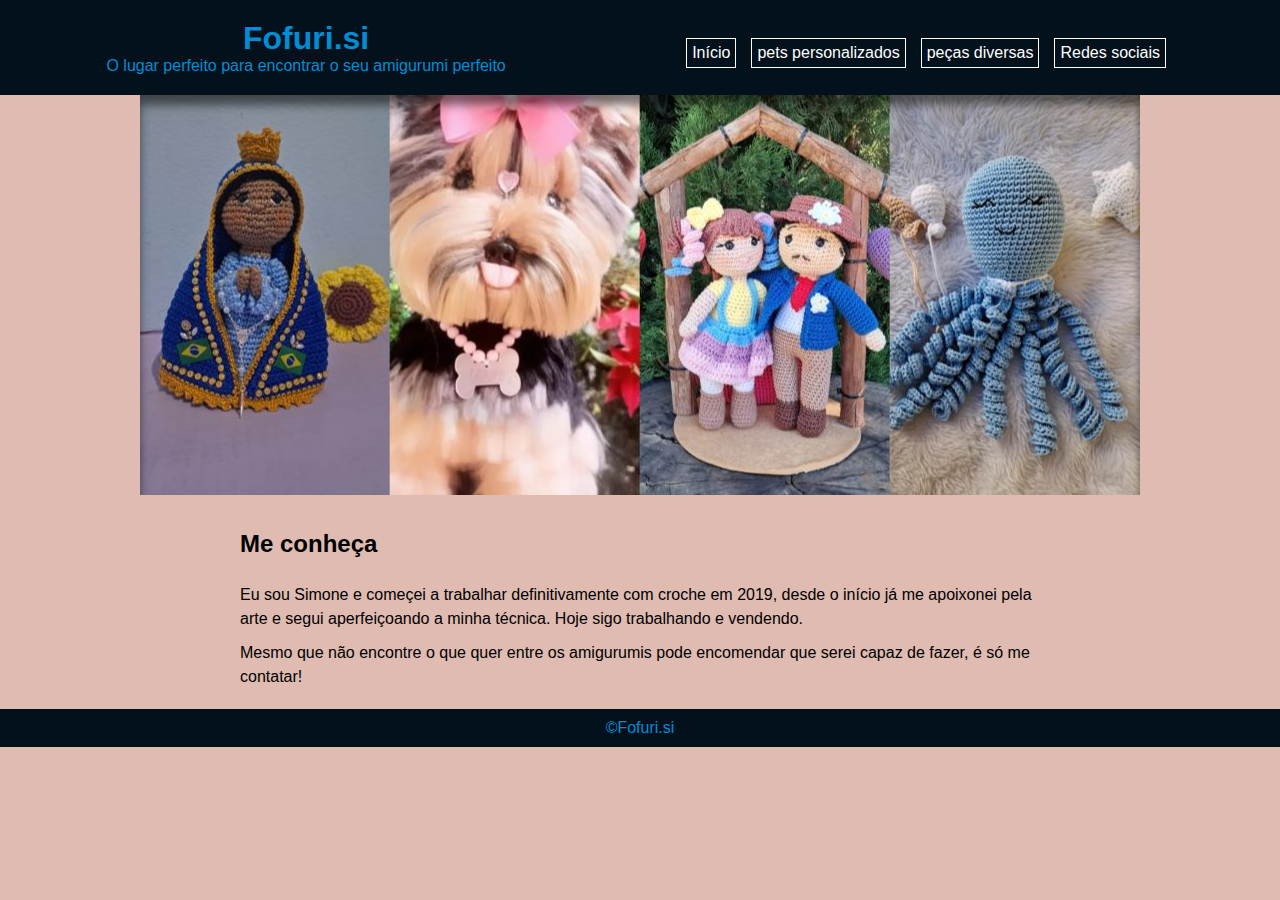
<file: index.html>
<!DOCTYPE html>
<html lang="pt-br">
<head>
    <meta charset="UTF-8">
    <meta name="viewport" content="width=device-width, initial-scale=1.0">
    <title>Fofuri.si</title>

    <link rel="stylesheet" href="estilos/mobile.css" media="all">
    <link rel="stylesheet" href="estilos/style.css" media="all">

</head>
<body>
    <header>
        <div>
            <h1>Fofuri.si</h1>
            <p>O lugar perfeito para encontrar o seu amigurumi perfeito</p>
        </div>

        <nav>
            <a href="index.html">Início</a>
            <a href="pets-personalizados.html">pets personalizados</a>
            <a href="peças-diversas.html">peças diversas</a>
            <a href="#">Redes sociais</a>
        </nav>
    </header>
    <div id="img-fachada"></div>
    <main>
        <h2>Me conheça</h2>
        <p>
            Eu sou Simone e começei a trabalhar definitivamente com croche em 2019, desde o início já me apoixonei pela arte e segui aperfeiçoando a minha técnica. Hoje sigo trabalhando e vendendo.
        </p>
        <p>
            Mesmo que não encontre o que quer entre os amigurumis pode encomendar que serei capaz de fazer, é só me contatar!
        </p>
    </main>
    <footer>
        <p>&copy;Fofuri.si</p>
    </footer>
</body>
</html>
</file>
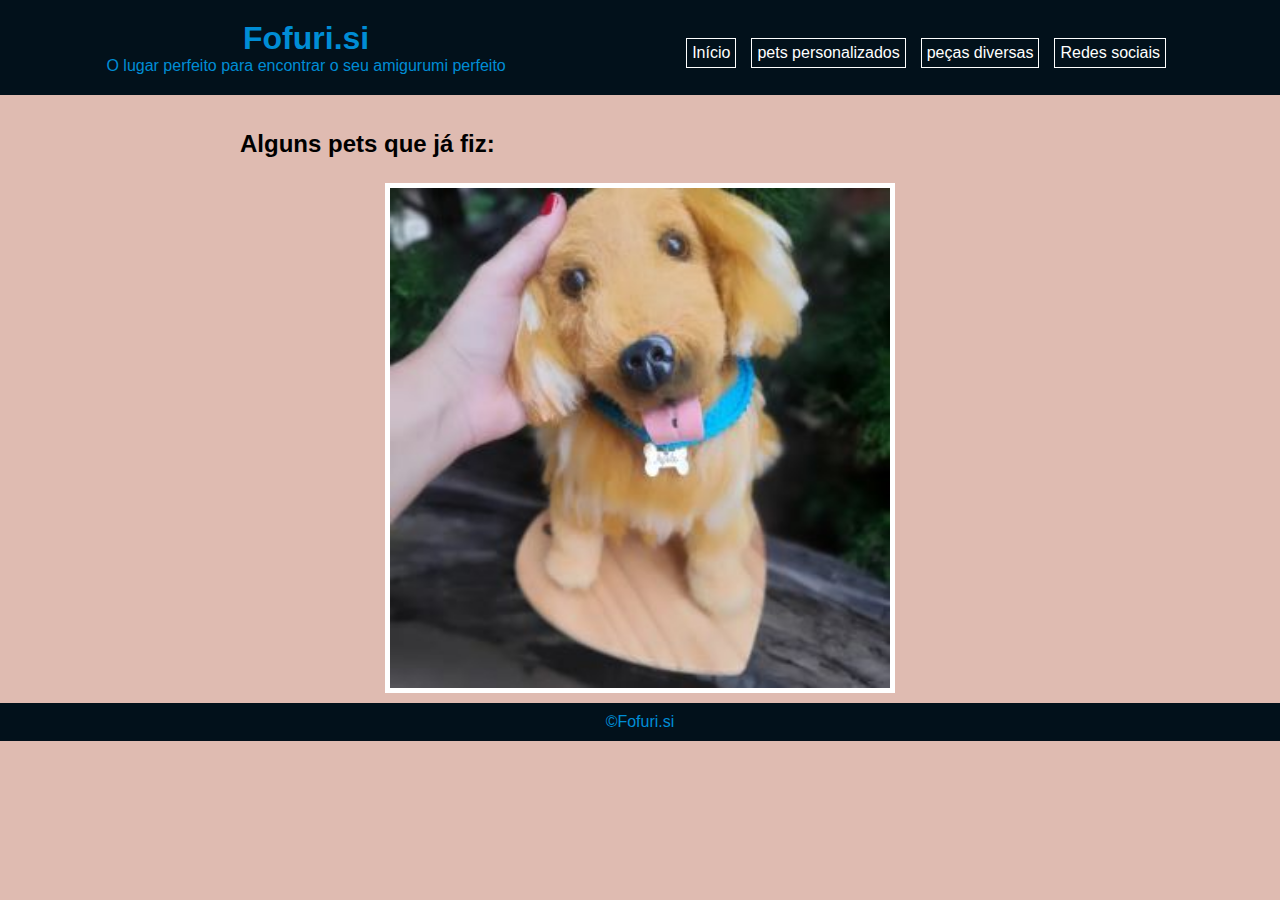
<file: pets-personalizados.html>
<!DOCTYPE html>
<html lang="pt-br">
<head>
    <meta charset="UTF-8">
    <meta name="viewport" content="width=device-width, initial-scale=1.0">
    <title>Fofuri.si</title>

    <link rel="stylesheet" href="estilos/mobile.css" media="all">
    <link rel="stylesheet" href="estilos/style.css" media="all">

</head>
<body>
    <header>
        <div>
            <h1>Fofuri.si</h1>
            <p>O lugar perfeito para encontrar o seu amigurumi perfeito</p>
        </div>

        <nav>
            <a href="index.html">Início</a>
            <a href="pets-personalizados.html">pets personalizados</a>
            <a href="peças-diversas.html">peças diversas</a>
            <a href="#">Redes sociais</a>
        </nav>
    </header>
    <main>
        <h2>Alguns pets que já fiz:</h2>
        <img src="midia/pets.jpg" alt="imagem de pet personalizdo">
    </main>
    <footer>
        <p>&copy;Fofuri.si</p>
    </footer>
</body>
</html>
</file>
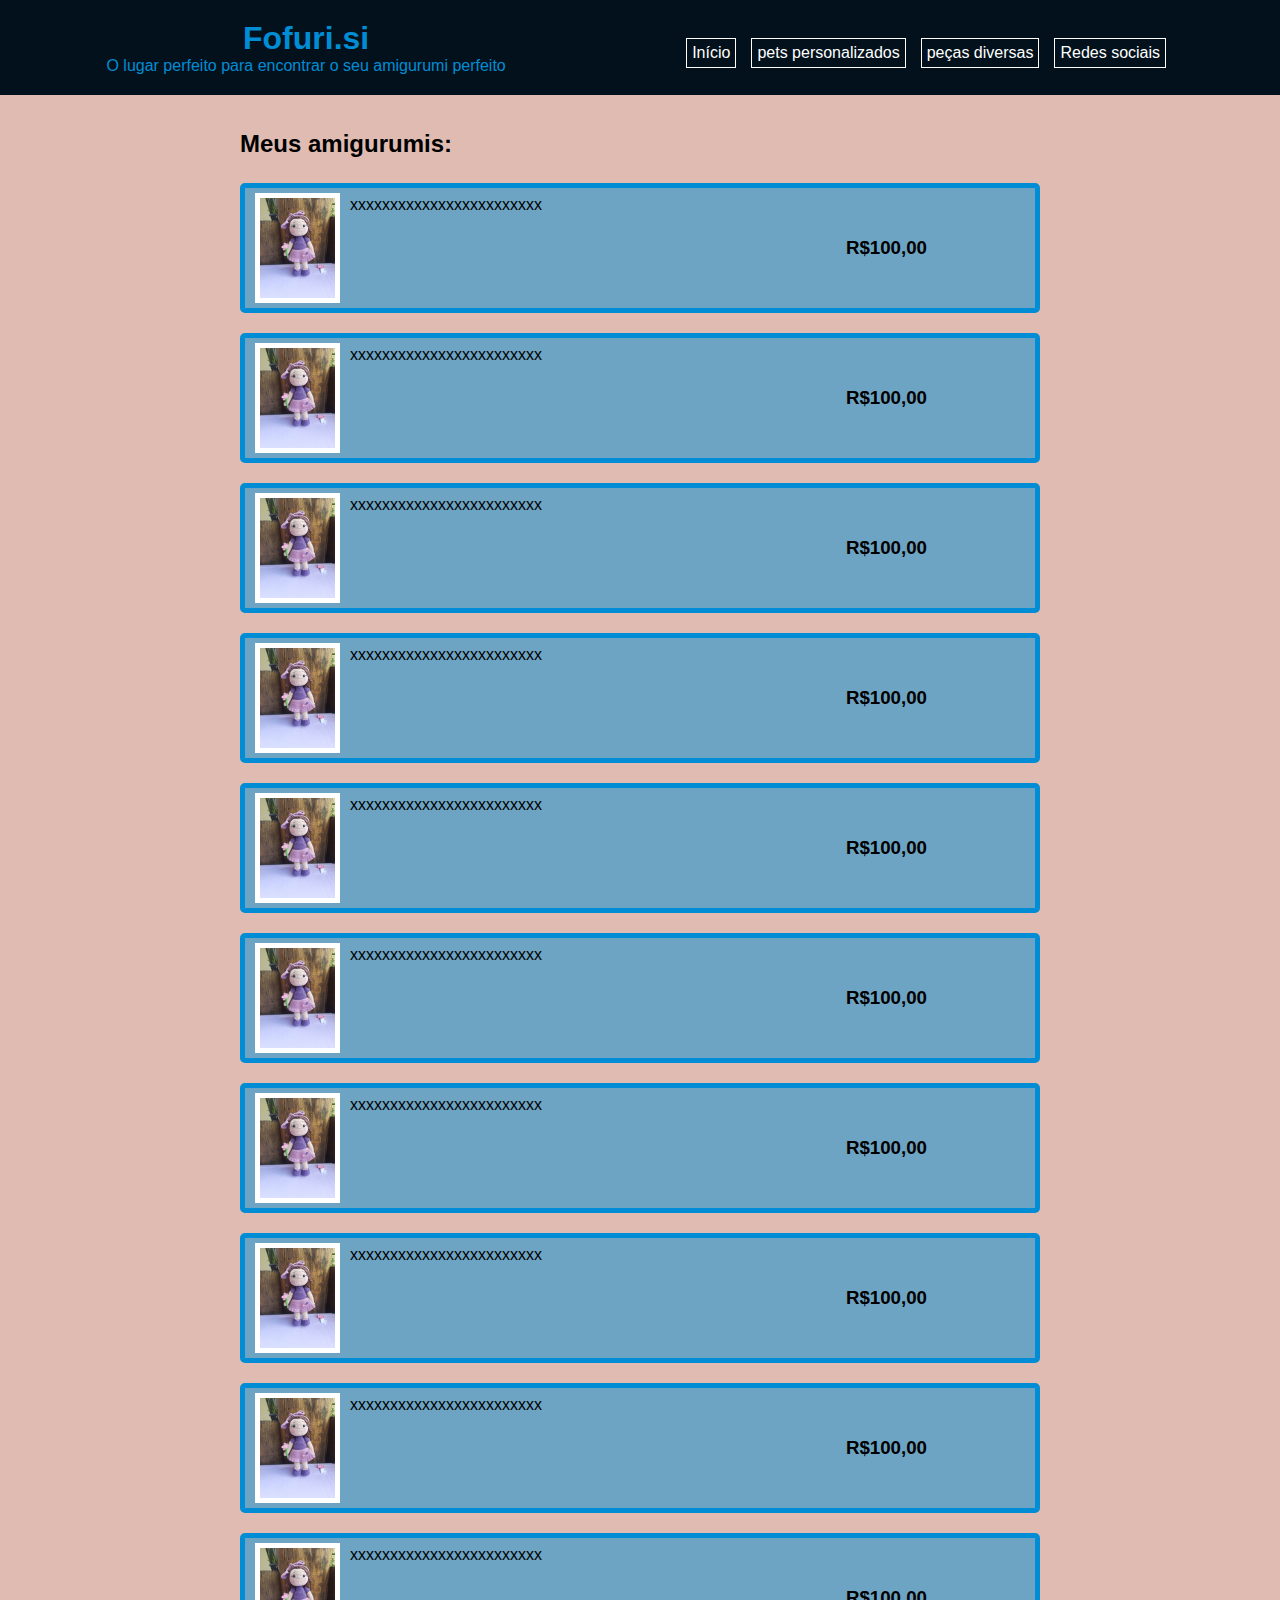
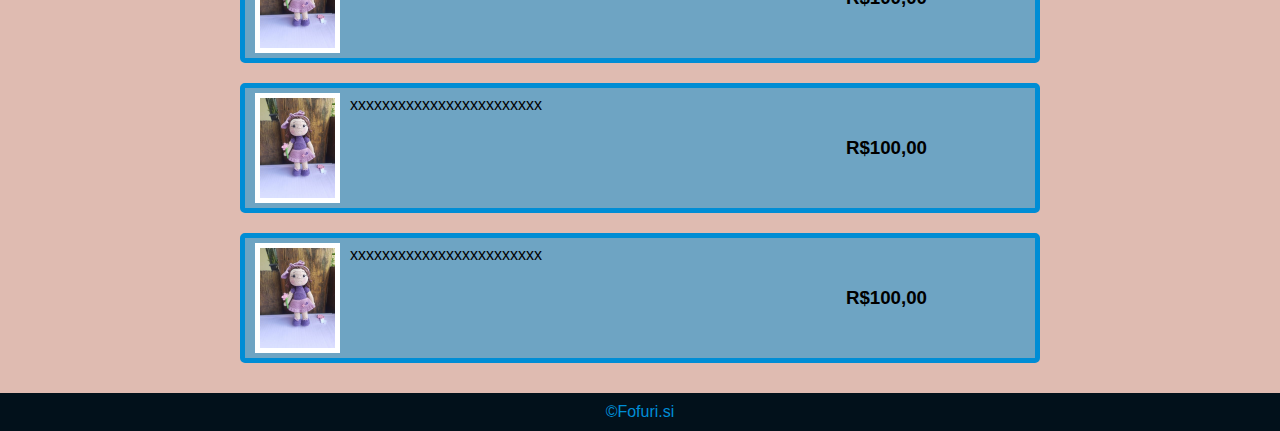
<file: peças-diversas.html>
<!DOCTYPE html>
<html lang="pt-br">
<head>
    <meta charset="UTF-8">
    <meta name="viewport" content="width=device-width, initial-scale=1.0">
    <title>Fofuri.si</title>

    <link rel="stylesheet" href="estilos/mobile.css" media="all">
    <link rel="stylesheet" href="estilos/style.css" media="all">

</head>
<body >
    <header>
        <div>
            <h1>Fofuri.si</h1>
            <p>O lugar perfeito para encontrar o seu amigurumi perfeito</p>
        </div>

        <nav>
            <a href="index.html">Início</a>
            <a href="pets-personalizados.html">pets personalizados</a>
            <a href="peças-diversas.html">peças diversas</a>
            <a href="#">Redes sociais</a>
        </nav>
    </header>
    <main>
        <h2>Meus amigurumis:</h2>

        <div class="produtos">
            <div class="produto">
                <img src="midia/bonecas.jpg" alt="">
                <p class="descricao">xxxxxxxxxxxxxxxxxxxxxxxx</p>
                <h3>R$100,00</h3>
            </div>
            <div class="produto">
                <img src="midia/bonecas.jpg" alt="">
                <p class="descricao">xxxxxxxxxxxxxxxxxxxxxxxx</p>
                <h3>R$100,00</h3>
            </div>
            <div class="produto">
                <img src="midia/bonecas.jpg" alt="">
                <p class="descricao">xxxxxxxxxxxxxxxxxxxxxxxx</p>
                <h3>R$100,00</h3>
            </div>
            <div class="produto">
                <img src="midia/bonecas.jpg" alt="">
                <p class="descricao">xxxxxxxxxxxxxxxxxxxxxxxx</p>
                <h3>R$100,00</h3>
            </div>
            <div class="produto">
                <img src="midia/bonecas.jpg" alt="">
                <p class="descricao">xxxxxxxxxxxxxxxxxxxxxxxx</p>
                <h3>R$100,00</h3>
            </div>
            <div class="produto">
                <img src="midia/bonecas.jpg" alt="">
                <p class="descricao">xxxxxxxxxxxxxxxxxxxxxxxx</p>
                <h3>R$100,00</h3>
            </div>
            <div class="produto">
                <img src="midia/bonecas.jpg" alt="">
                <p class="descricao">xxxxxxxxxxxxxxxxxxxxxxxx</p>
                <h3>R$100,00</h3>
            </div>
            <div class="produto">
                <img src="midia/bonecas.jpg" alt="">
                <p class="descricao">xxxxxxxxxxxxxxxxxxxxxxxx</p>
                <h3>R$100,00</h3>
            </div>
            <div class="produto">
                <img src="midia/bonecas.jpg" alt="">
                <p class="descricao">xxxxxxxxxxxxxxxxxxxxxxxx</p>
                <h3>R$100,00</h3>
            </div>
            <div class="produto">
                <img src="midia/bonecas.jpg" alt="">
                <p class="descricao">xxxxxxxxxxxxxxxxxxxxxxxx</p>
                <h3>R$100,00</h3>
            </div>
            <div class="produto">
                <img src="midia/bonecas.jpg" alt="">
                <p class="descricao">xxxxxxxxxxxxxxxxxxxxxxxx</p>
                <h3>R$100,00</h3>
            </div>
            <div class="produto">
                <img src="midia/bonecas.jpg" alt="">
                <p class="descricao">xxxxxxxxxxxxxxxxxxxxxxxx</p>
                <h3>R$100,00</h3>
            </div>
        </div>
    </main>
    <footer>
        <p>&copy;Fofuri.si</p>
    </footer>
</body>
</html>
</file>
<file: estilos/mobile.css>
@charset "UTF-8";

*{
    margin: 0;
    padding: 0;
    font-family: Arial, Helvetica, sans-serif;
}
body{
    background-color: #DFBBB1;
    height: 100vh;
}



header, footer{
    padding: 20px;
    background-color: #02111B;
    color: #008DD5;
    text-align: center;
}
header{
    display: flex;
    flex-flow: row wrap;
    justify-content: space-around;
}
header nav{
    display: flex;
    align-self: center;
    margin-top: 10px;
}
header nav a{
    padding: 5px;
    color: white;
    text-decoration: none;
    margin: 0 7.5px;
    border: solid 1px white;
}
header nav a:hover{
    text-decoration: underline;
    border-radius: 5px;
    background-color: #008DD5;
    transition: all .5s;
}



#img-fachada{
    margin: auto;
    background: url('../midia/img-fachada3.jpg') center no-repeat;
    background-size: contain;
    height: 300px;
}
main{
    background-color: #DFBBB1;
    margin: auto;
    padding: 10px;
    max-width: 800px;
}
main h2{
    margin: 25px 0;
}
main p{
    margin: 10px 0;
    line-height: 1.5em;
}
main img{
    display: block;
    margin: auto;
    width: 95%;
    max-width: 500px;
    border: solid 5px white;
}
.produto{
    display: flex;
    padding: 5px;
    margin: 20px 0;
    border-radius: 5px;
    background-color: #008ed581;
    border: solid 5px #008DD5;
}
.produto > *{
    flex: auto;
    margin: 0 5px;
}
.produto img{
    max-width: 75px;
    flex: 0 0 50px;
}
.produto h3{
    align-self: center;
    text-align: center;
}



footer{
    width: 100% /* calc(100vw - 15px) */;
    padding: 10px 0;
}
</file>
<file: estilos/style.css>
@charset "UTF-8";

@media screen and (max-width: 768px) {
    .produtos{
        display: flex;
        flex-flow: row wrap;
        justify-content: space-around;
    }
    .produto{
        flex-flow: column nowrap;
        width: fit-content;
        margin: 10px;
    }
    .produto > p{
        display: none;
    } 
}

@media screen and (min-width: 768px){
    #img-fachada{
        background-image: url('../midia/img-fachada3-large.jpg');
        background-size: cover;
        max-width: 1000px;
        height: 400px;
        box-shadow: inset 0 10px 10px rgba(00, 00, 00, .5);
    }
}
</file>
